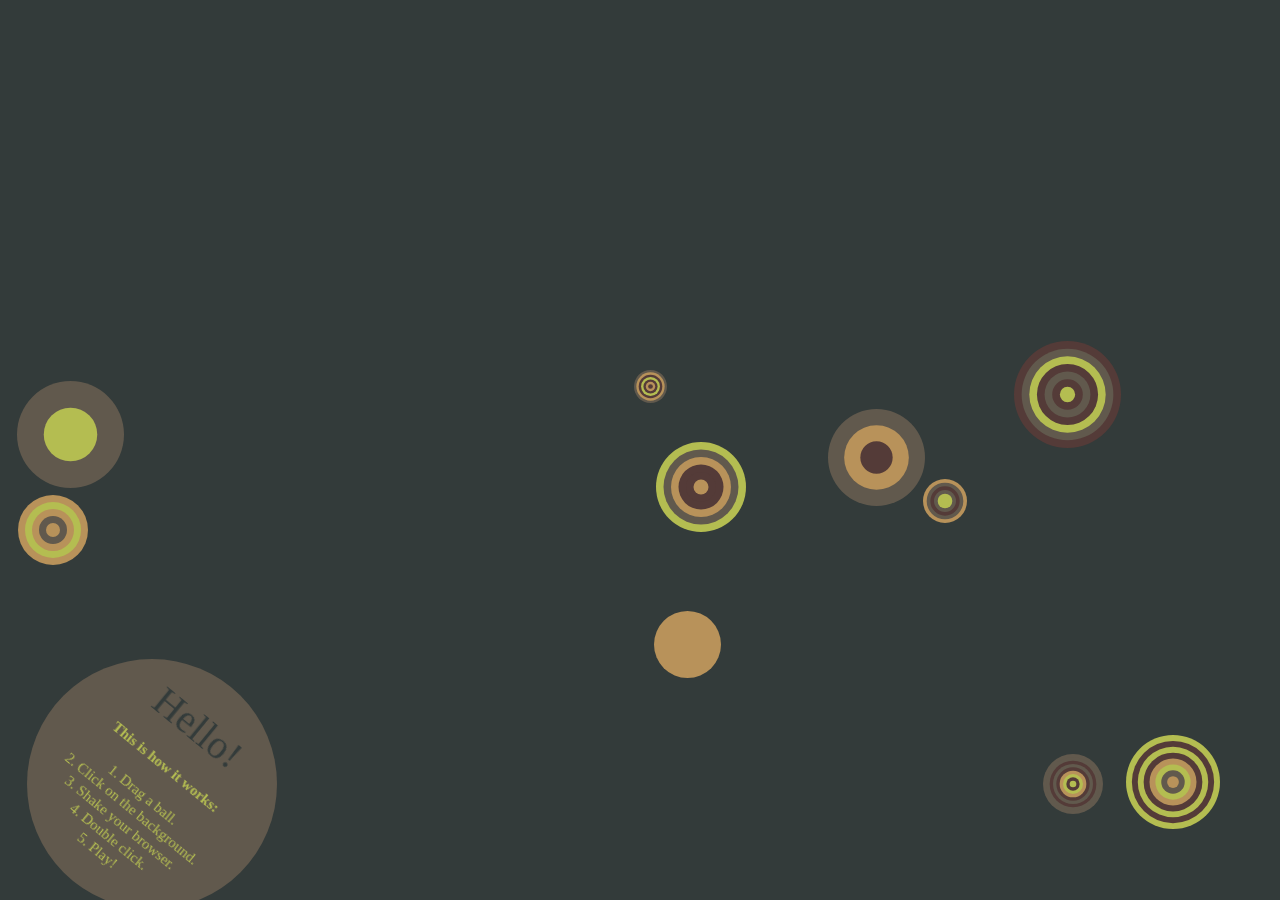
<file: unit0assignment/index.html>
<!doctype html>
<html>
	<head>
		<meta name="viewport" content="width=device-width, user-scalable=no, minimum-scale=1.0, maximum-scale=1.0">
		<meta http-equiv="X-UA-Compatible" content="chrome=1">
		<meta http-equiv="Content-Type" content="text/html; charset = UTF-8" />
		<title>Ball Pool</title>
		
        <link href="css/site.css" rel="stylesheet" type="text/css">
	</head> 
	<body>

        <div id="canvas"></div>

        <script src="js/protoclass.js" type="text/javascript"></script>
        <script src='js/box2d.js' type="text/javascript"></script>

        <script src='scripts/main.js' type="text/javascript"></script>
	</body>
</html>
</file>
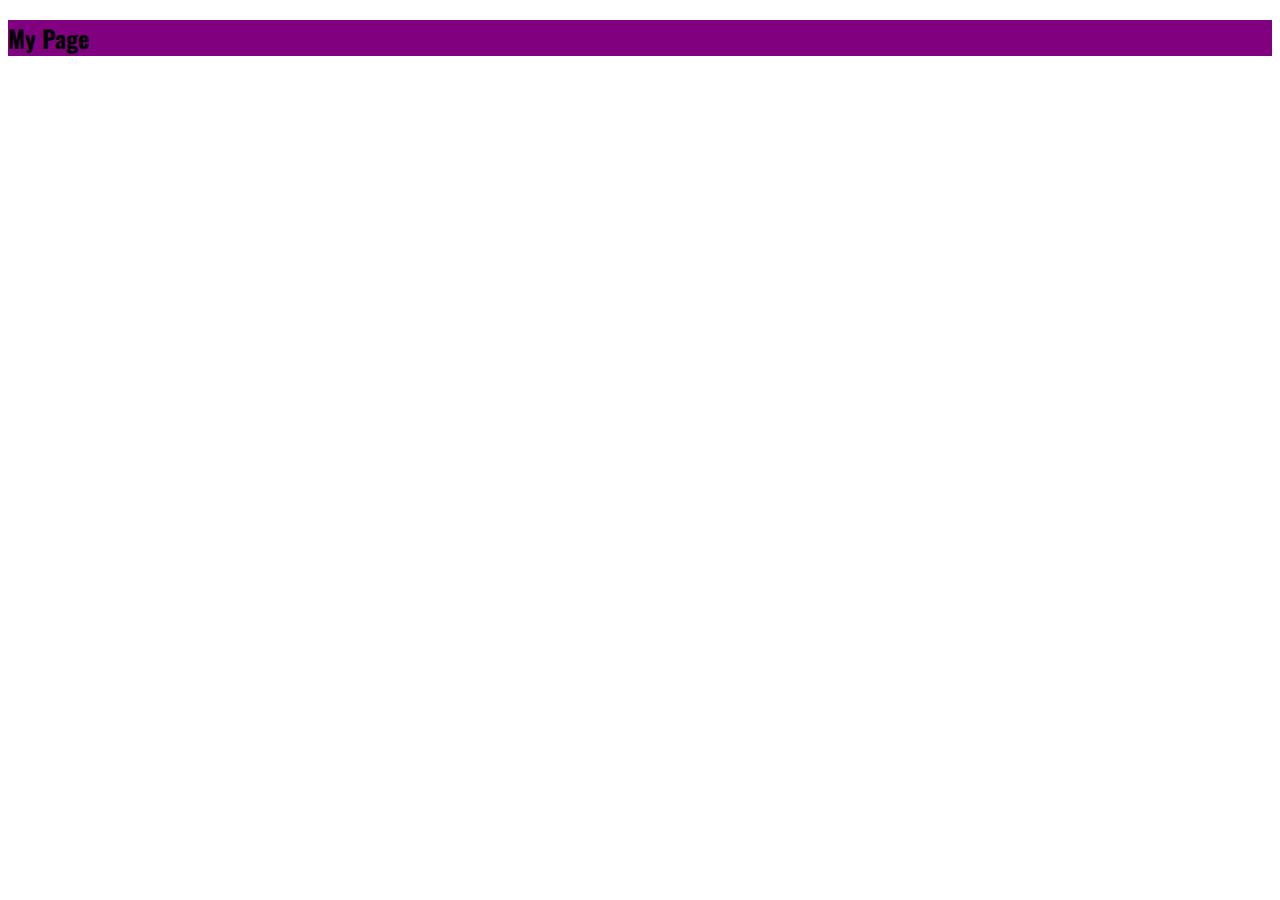
<file: unit10notes/index.html>
<!DOCTYPE html>
<html lang="en">

<head>
    <meta http-equiv="content-type" content="text/html; charset=utf-8">

    <link href='https://fonts.googleapis.com/css?family=Oswald' rel='stylesheet' type='text/css'>

    <link rel="stylesheet" href="css/site.css">
    <title>CIS 152</title>
    
</head>

<body>
    
    <div style="background-color: purple">
        <h2>My Page</h2>
    </div>
    
    <!-- JS -->
    <script src="js/main.js" type="text/javascript"></script>
</body>

</html>
</file>
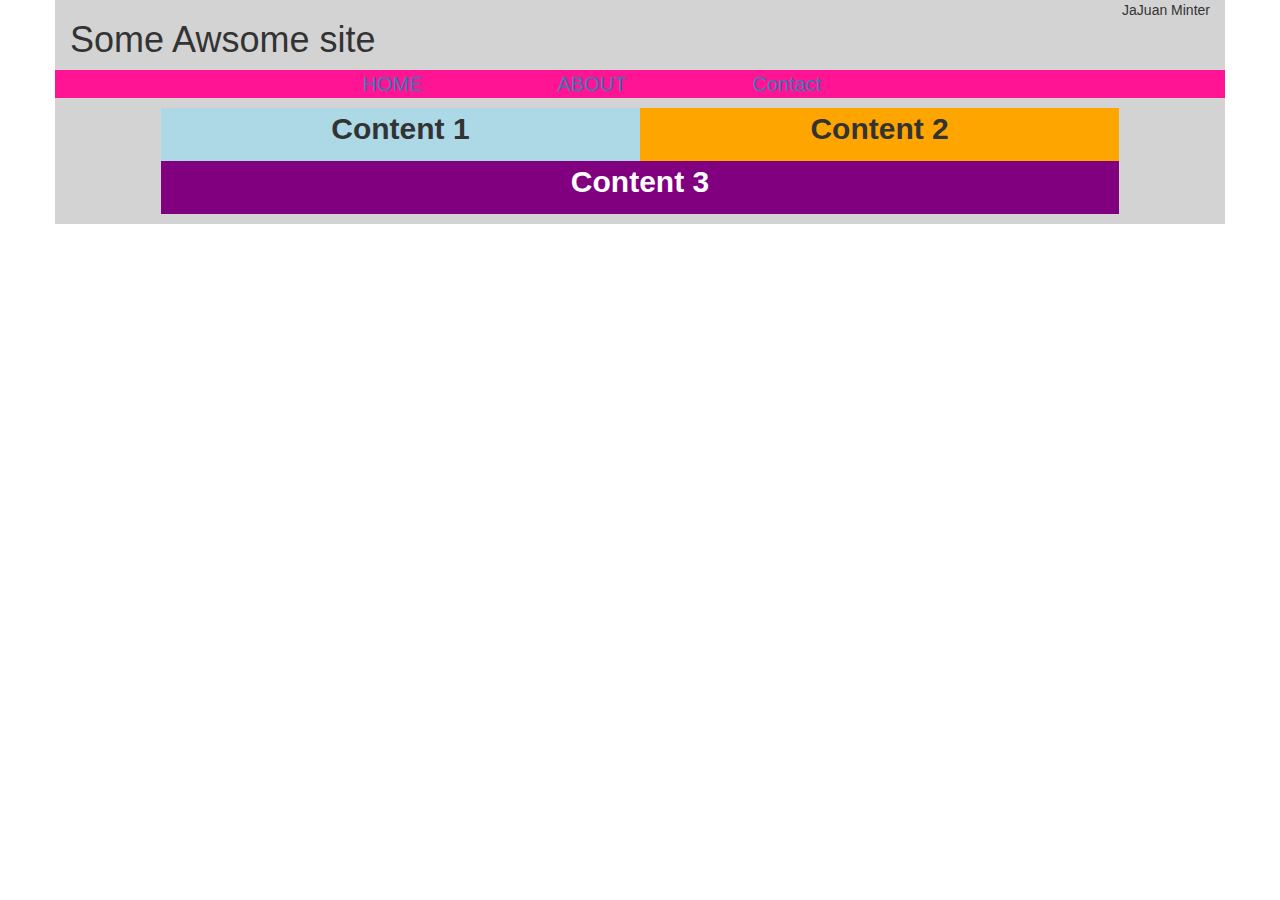
<file: unit12exercise/index.html>
<!DOCTYPE html>
<html lang="en">

<head>
    <meta http-equiv="content-type" content="text/html; charset=utf-8">

    <link rel="stylesheet" href="css/bootstrap.min.css">
    <link rel="stylesheet" href="css/site.css">
    <title>CIS 152</title>
</head>

<body>

    <div class="container">

        <div class="row header">
            <div class="col-md-5">
                <h1>Some Awsome site</h1>
            </div>
            <div class="col-md-3 col-md-offset-4">
                <div class="name">
                    <p>JaJuan Minter</p>
                </div>
            </div>
        </div>

        <div class="row menu">
            <div class="col-md-2 col-md-offset-3">
                <a href="#">HOME</a>
            </div>
            <div class="col-md-2">
                <a href="#">ABOUT</a>
            </div>
            <div class="col-md-2">
                <a href="#">Contact</a>
            </div>
        </div>

        <div class="row content">
            <div class="col-md-10 col-md-offset-1">

                <div class="row groups">

                    <div class="group1 col-md-6">
                        
                            <p>Content 1</p>
                        
                    </div>

                    <div class="group2 col-md-6">
                        
                            <p>Content 2</p>
                        
                    </div>

                </div>
                <div class="row group3">
                    <div class="col-md-12">
                        <p>Content 3</p>
                    </div>
                </div>



            </div>
        </div>
    
    
    <!-- JS -->
    <script src="js/jquery-2.2.1.js" type="text/javascript"></script>
    <script src="js/bootstrap.min.js" type="text/javascript"></script>
    <script src="js/main.js" type="text/javascript"></script>
</body>

</html>
</file>
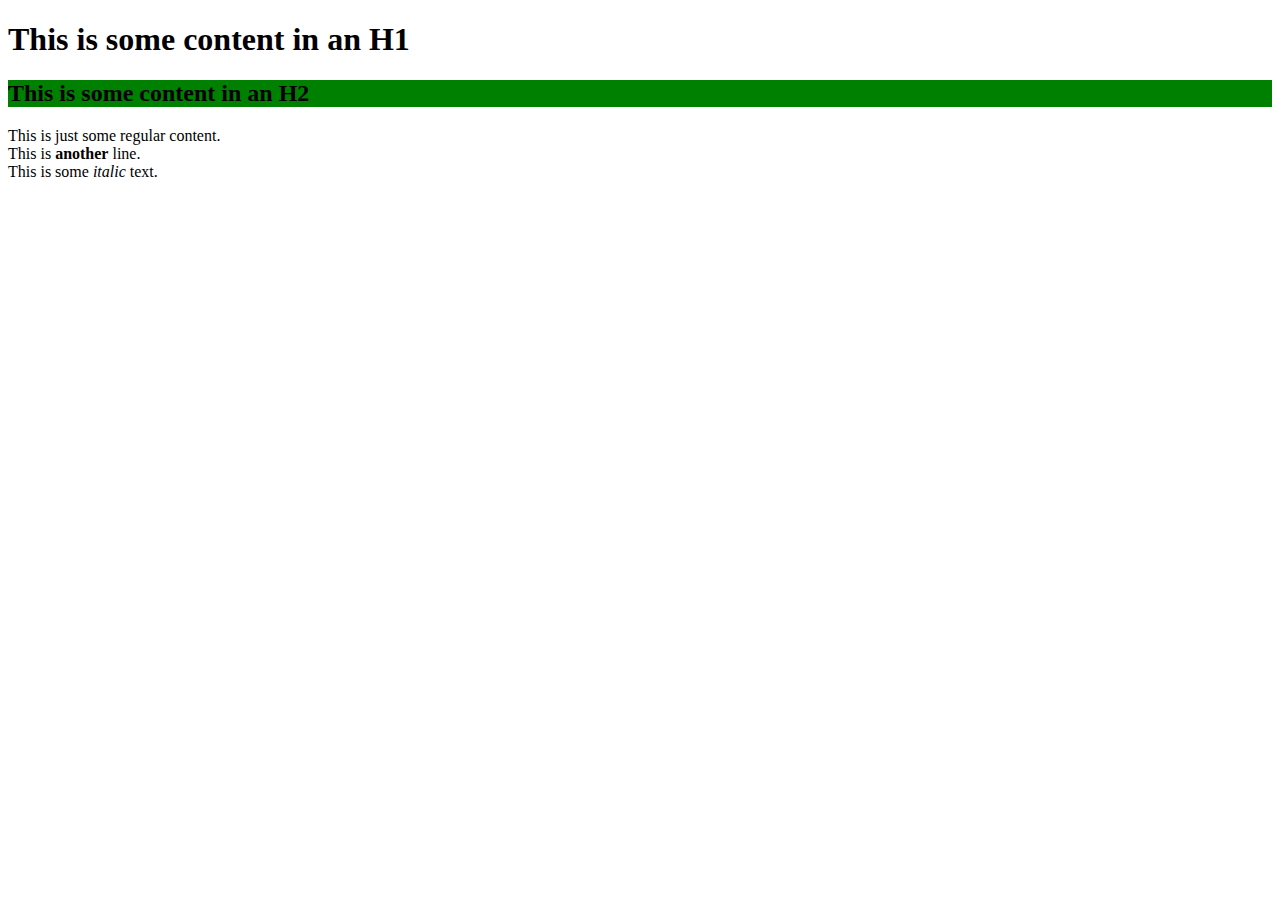
<file: unit2notes/index.html>
<!DOCTYPE html>
<html lang="en">
<head>
	<meta http-equiv="content-type" content="text/html; charset=utf-8">
    
    <link rel="stylesheet" href="content/site.css">
	<title>CIS 152 Excercise</title>
</head>
<body>
	
	<h1 name="value">This is some content in an H1</h1>
	
	<h2 class="some-class" id="myH2tag" style="background-color: green;" >This is some content in an H2</h2>
	<p>
		This is just some regular content.
		<br />
		This is <strong>another</strong> line.
		<br />
		This is some <em>italic</em> text.
	</p>
	
	<script src="content/main.js" type="text/javascript"></script>
</body>
</html>
</file>
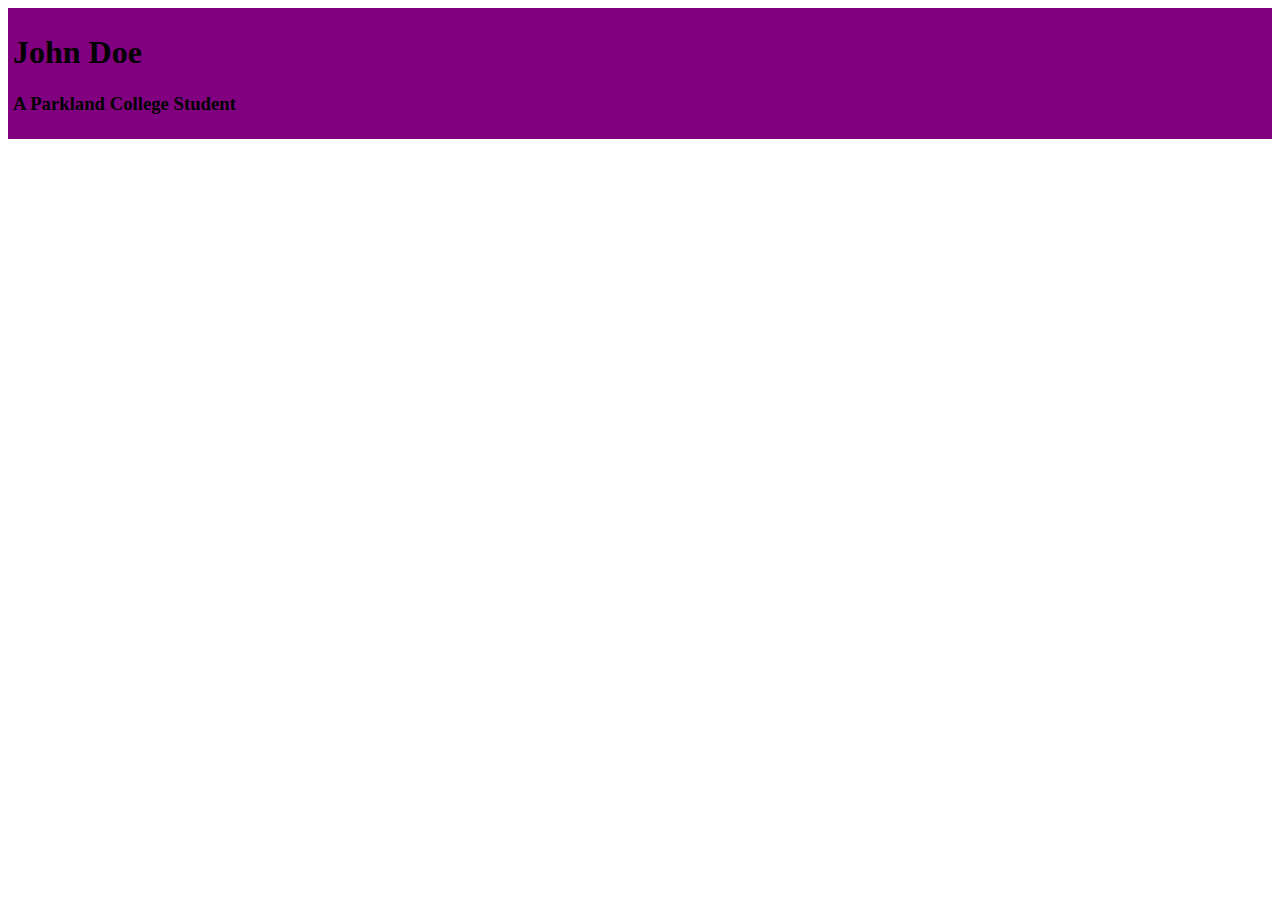
<file: unit4notes/index.html>
<!DOCTYPE html>
<html lang="en">

<head>
    <meta http-equiv="content-type" content="text/html; charset=utf-8">

    <link rel="stylesheet" href="css/site.css">
    <title>CIS 152</title>
</head>

<body>
    
    <section style="background-color: purple; padding: 5px;">
        <div>
            <h1>John Doe</h1>
            <h3>A Parkland College Student</h3>
        </div>
    </section>
    
    <!-- JS -->
    <script src="js/main.js" type="text/javascript"></script>
</body>

</html>
</file>
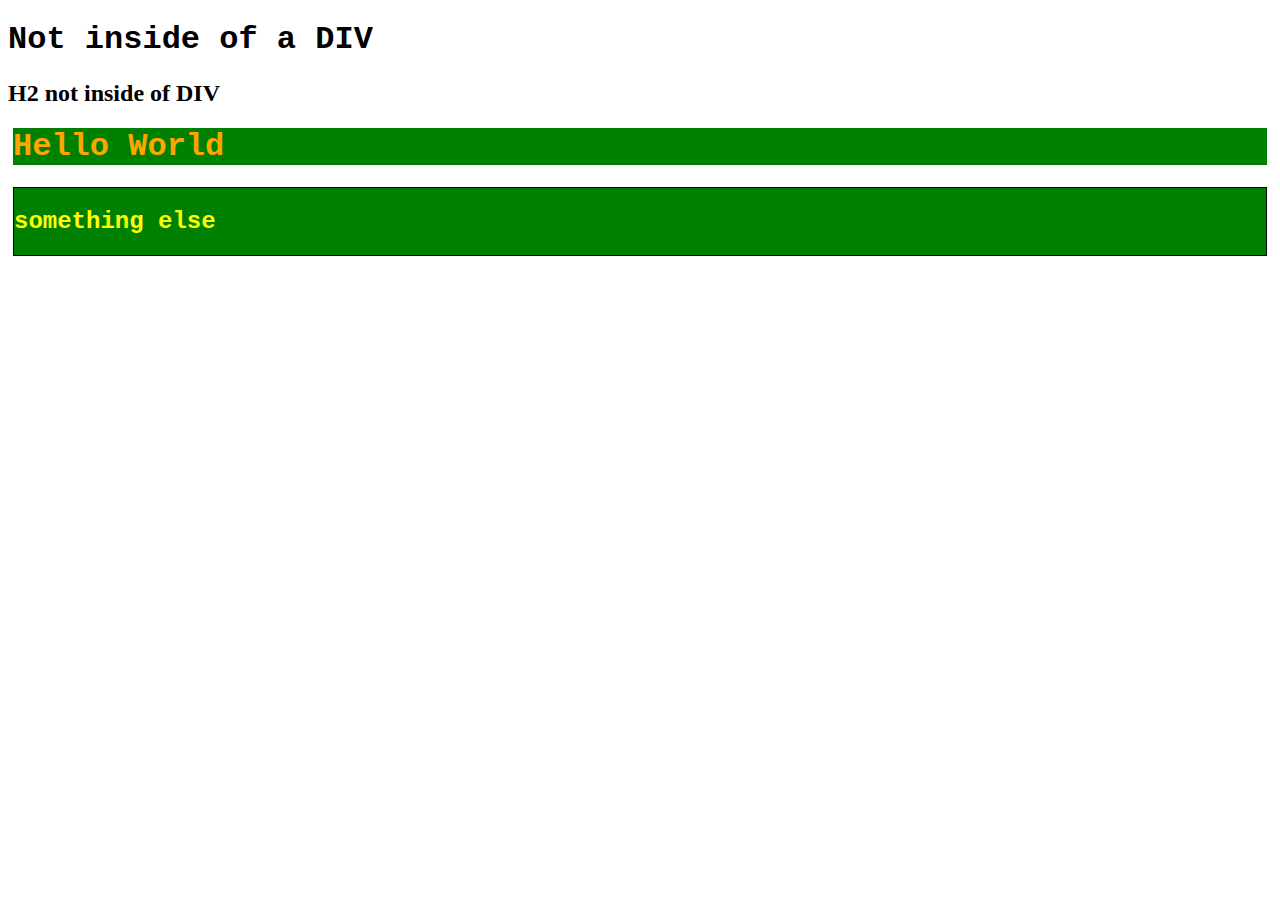
<file: unit5notes/index.html>
<!DOCTYPE html>
<html lang="en">

<head>
    <meta http-equiv="content-type" content="text/html; charset=utf-8">

    <link rel="stylesheet" href="css/site.css">
    <title>CIS 152</title>
    
    <style type="text/css">
        

        
    </style>
    
</head>

<body>
    
    <h1>Not inside of a DIV</h1>
    <h2>H2 not inside of DIV</h2>
    
    <section>
        <div id="myDiv">
            <h1 class="container">Hello World</h1>
        </div>
        
        <div class="container">
            <h2>something else</h2>
        </div>
    </section>
    
    <!-- JS -->
    <script src="js/main.js" type="text/javascript"></script>
</body>

</html>
</file>
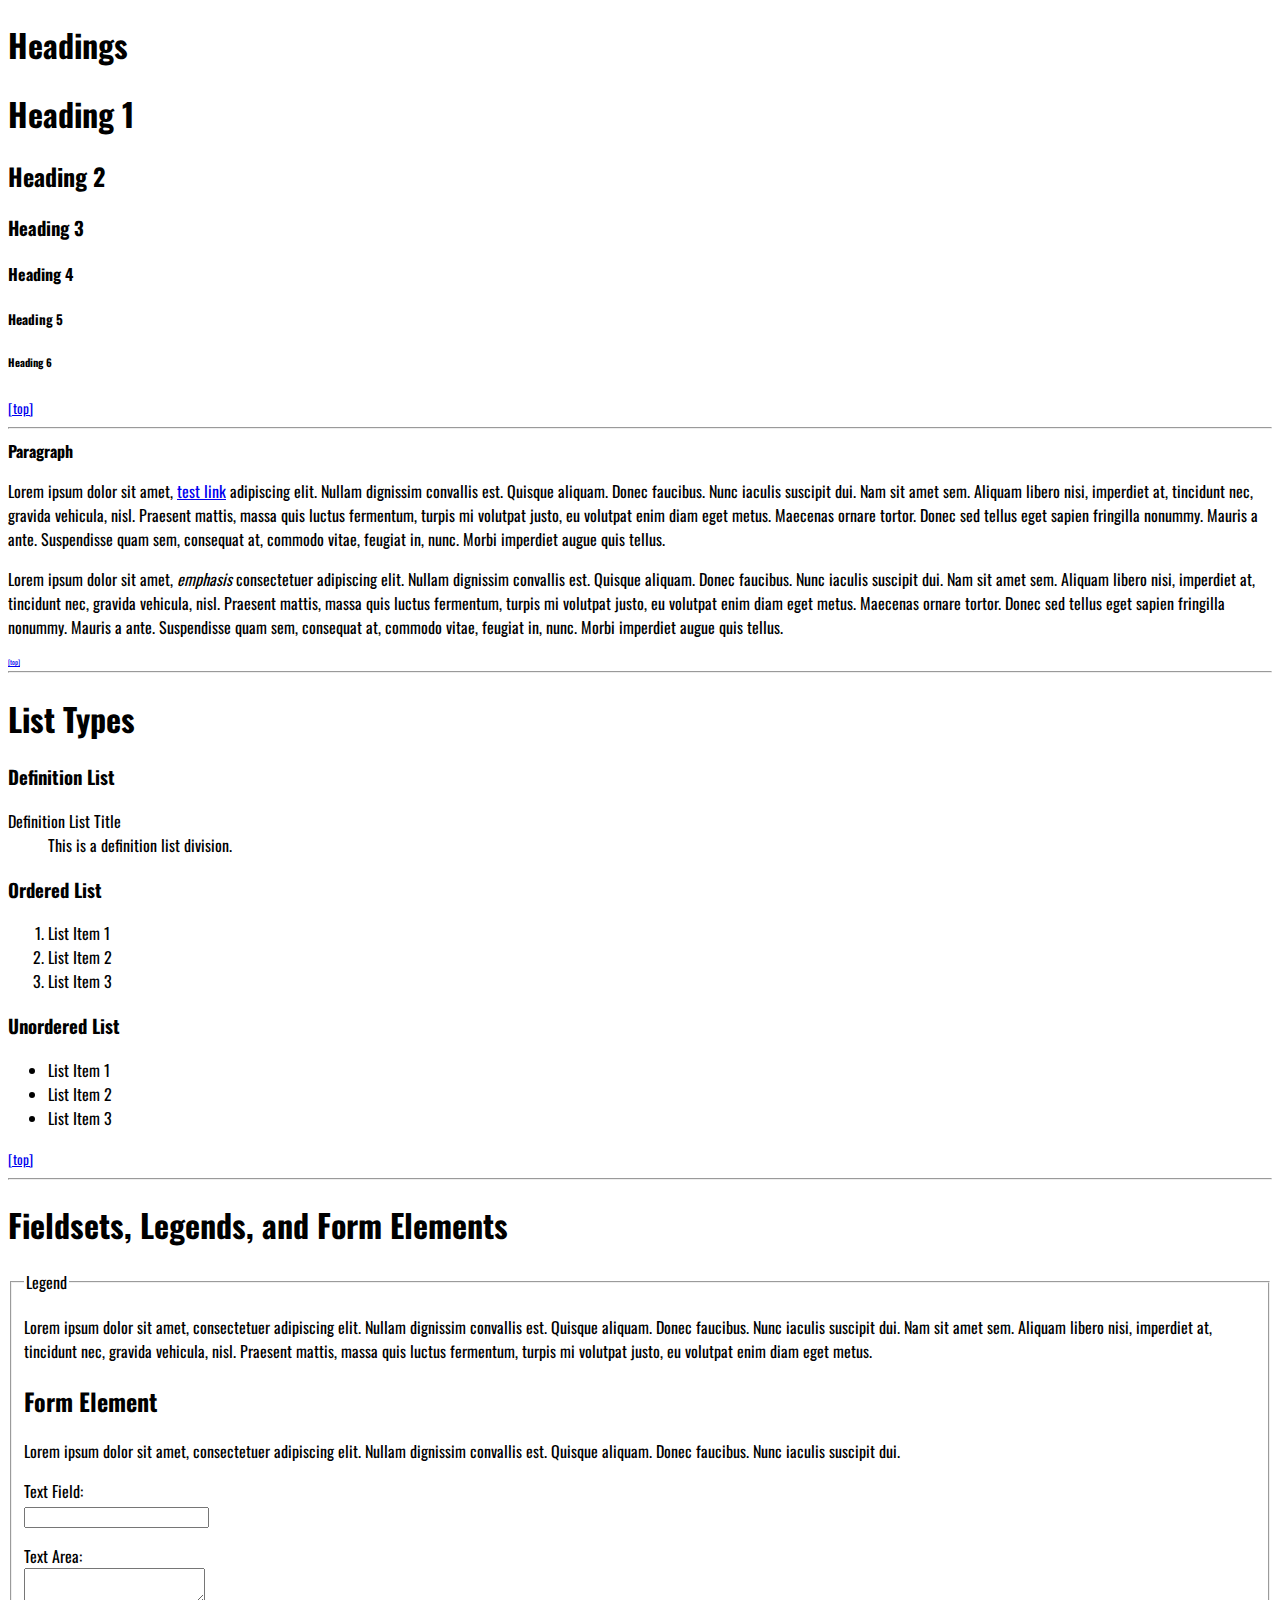
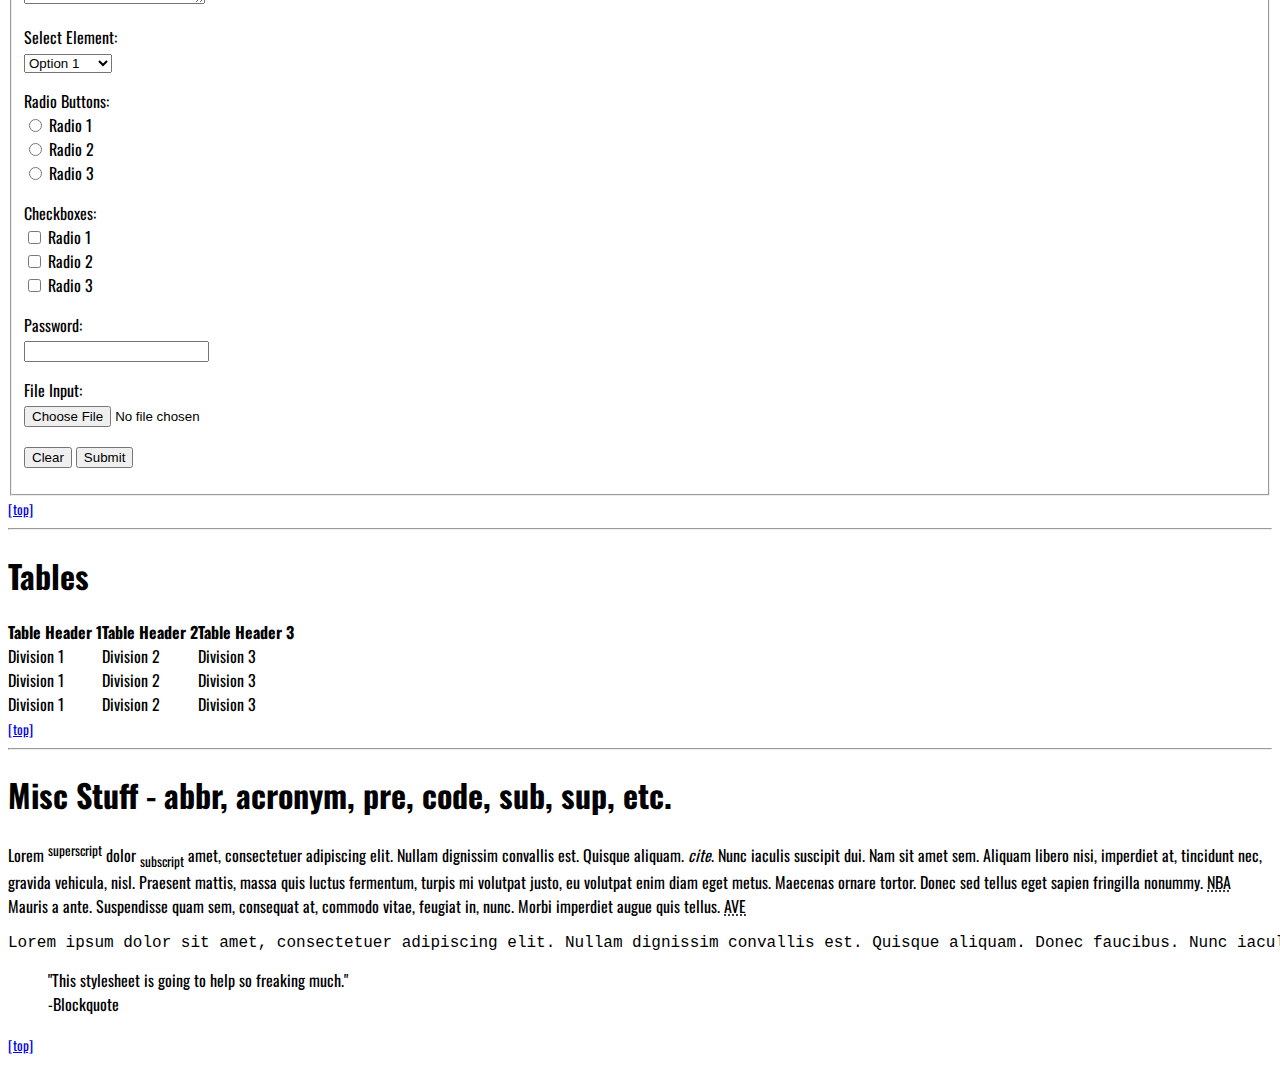
<file: unit7notes/index.html>
<!DOCTYPE html>
<html lang="en">

<head>
    <meta http-equiv="content-type" content="text/html; charset=utf-8">

    <link href='https://fonts.googleapis.com/css?family=Oswald' rel='stylesheet' type='text/css'>

    <link rel="stylesheet" href="css/site.css">
    <title>CIS 152</title>
    
</head>

<body>
    <section class="headings-section">
        <h1 id="headings">Headings</h1>

        <h1>Heading 1</h1>
        <h2>Heading 2</h2>
        <h3>Heading 3</h3>
        <h4>Heading 4</h4>
        <h5>Heading 5</h5>
        <h6>Heading 6</h6>

        <small><a href="#wrapper">[top]</a></small>
        <hr />
    </section>

    <section class="paragraph-section">

        <h1 id="paragraph">Paragraph</h1>

        <p>Lorem ipsum dolor sit amet, <a href="#" title="test link">test link</a> adipiscing elit. Nullam dignissim convallis
            est. Quisque aliquam. Donec faucibus. Nunc iaculis suscipit dui. Nam sit amet sem. Aliquam libero nisi, imperdiet
            at, tincidunt nec, gravida vehicula, nisl. Praesent mattis, massa quis luctus fermentum, turpis mi volutpat justo,
            eu volutpat enim diam eget metus. Maecenas ornare tortor. Donec sed tellus eget sapien fringilla nonummy. Mauris
            a ante. Suspendisse quam sem, consequat at, commodo vitae, feugiat in, nunc. Morbi imperdiet augue quis tellus.</p>

        <p>Lorem ipsum dolor sit amet, <em>emphasis</em> consectetuer adipiscing elit. Nullam dignissim convallis est. Quisque
            aliquam. Donec faucibus. Nunc iaculis suscipit dui. Nam sit amet sem. Aliquam libero nisi, imperdiet at, tincidunt
            nec, gravida vehicula, nisl. Praesent mattis, massa quis luctus fermentum, turpis mi volutpat justo, eu volutpat
            enim diam eget metus. Maecenas ornare tortor. Donec sed tellus eget sapien fringilla nonummy. Mauris a ante.
            Suspendisse quam sem, consequat at, commodo vitae, feugiat in, nunc. Morbi imperdiet augue quis tellus.</p>

        <small><a href="#wrapper">[top]</a></small>
        <hr />
    </section>

    <section class="lists-section">
        <h1 id="list_types">List Types</h1>

        <h3>Definition List</h3>
        <dl>
            <dt>Definition List Title</dt>
            <dd>This is a definition list division.</dd>
        </dl>

        <h3>Ordered List</h3>
        <ol>
            <li>List Item 1</li>
            <li>List Item 2</li>
            <li>List Item 3</li>
        </ol>

        <h3>Unordered List</h3>
        <ul>
            <li>List Item 1</li>
            <li>List Item 2</li>
            <li>List Item 3</li>
        </ul>

        <small><a href="#wrapper">[top]</a></small>
        <hr />
    </section>

    <section class="forms-section">
        <h1 id="form_elements">Fieldsets, Legends, and Form Elements</h1>

        <fieldset>
            <legend>Legend</legend>

            <p>Lorem ipsum dolor sit amet, consectetuer adipiscing elit. Nullam dignissim convallis est. Quisque aliquam. Donec
                faucibus. Nunc iaculis suscipit dui. Nam sit amet sem. Aliquam libero nisi, imperdiet at, tincidunt nec,
                gravida vehicula, nisl. Praesent mattis, massa quis luctus fermentum, turpis mi volutpat justo, eu volutpat
                enim diam eget metus.</p>

            <form>
                <h2>Form Element</h2>

                <p>Lorem ipsum dolor sit amet, consectetuer adipiscing elit. Nullam dignissim convallis est. Quisque aliquam.
                    Donec faucibus. Nunc iaculis suscipit dui.</p>

                <p>
                    <label for="text_field">Text Field:</label>
                    <br />
                    <input type="text" id="text_field" />
                </p>

                <p>
                    <label for="text_area">Text Area:</label>
                    <br />
                    <textarea id="text_area"></textarea>
                </p>

                <p>
                    <label for="select_element">Select Element:</label>
                    <br />
                    <select name="select_element">
                        <optgroup label="Option Group 1">
                            <option value="1">Option 1</option>
                            <option value="2">Option 2</option>
                            <option value="3">Option 3</option>
                        </optgroup>
                        <optgroup label="Option Group 2">
                            <option value="1">Option 1</option>
                            <option value="2">Option 2</option>
                            <option value="3">Option 3</option>
                        </optgroup>
                    </select>
                </p>

                <p>
                    <label for="radio_buttons">Radio Buttons:</label>
                    <br />
                    <input type="radio" class="radio" name="radio_button" value="radio_1" /> Radio 1
                    <br/>
                    <input type="radio" class="radio" name="radio_button" value="radio_2" /> Radio 2
                    <br/>
                    <input type="radio" class="radio" name="radio_button" value="radio_3" /> Radio 3
                    <br/>
                </p>

                <p>
                    <label for="checkboxes">Checkboxes:</label>
                    <br />
                    <input type="checkbox" class="checkbox" name="checkboxes" value="check_1" /> Radio 1
                    <br/>
                    <input type="checkbox" class="checkbox" name="checkboxes" value="check_2" /> Radio 2
                    <br/>
                    <input type="checkbox" class="checkbox" name="checkboxes" value="check_3" /> Radio 3
                    <br/>
                </p>

                <p>
                    <label for="password">Password:</label>
                    <br />
                    <input type="password" class="password" name="password" />
                </p>

                <p>
                    <label for="file">File Input:</label>
                    <br />
                    <input type="file" class="file" name="file" />
                </p>


                <p>
                    <input class="button" type="reset" value="Clear" />
                    <input class="button" type="submit" value="Submit" />
                </p>



            </form>

        </fieldset>

        <small><a href="#wrapper">[top]</a></small>
        <hr />
    </section>
    <section class="tables-section">
        <h1 id="tables">Tables</h1>

        <table cellspacing="0" cellpadding="0">
            <tr>
                <th>Table Header 1</th>
                <th>Table Header 2</th>
                <th>Table Header 3</th>
            </tr>
            <tr>
                <td>Division 1</td>
                <td>Division 2</td>
                <td>Division 3</td>
            </tr>
            <tr class="even">
                <td>Division 1</td>
                <td>Division 2</td>
                <td>Division 3</td>
            </tr>
            <tr>
                <td>Division 1</td>
                <td>Division 2</td>
                <td>Division 3</td>
            </tr>

        </table>

        <small><a href="#wrapper">[top]</a></small>
        <hr />
    </section>
    <section class="misc-section">

        <h1 id="misc">Misc Stuff - abbr, acronym, pre, code, sub, sup, etc.</h1>

        <p>Lorem <sup>superscript</sup> dolor <sub>subscript</sub> amet, consectetuer adipiscing elit. Nullam dignissim convallis
            est. Quisque aliquam. <cite>cite</cite>. Nunc iaculis suscipit dui. Nam sit amet sem. Aliquam libero nisi, imperdiet
            at, tincidunt nec, gravida vehicula, nisl. Praesent mattis, massa quis luctus fermentum, turpis mi volutpat justo,
            eu volutpat enim diam eget metus. Maecenas ornare tortor. Donec sed tellus eget sapien fringilla nonummy.
            <acronym title="National Basketball Association">NBA</acronym> Mauris a ante. Suspendisse quam sem, consequat
            at, commodo vitae, feugiat in, nunc. Morbi imperdiet augue quis tellus. <abbr title="Avenue">AVE</abbr></p>

        <pre><p>Lorem ipsum dolor sit amet, consectetuer adipiscing elit. Nullam dignissim convallis est. Quisque aliquam. Donec faucibus. Nunc iaculis suscipit dui. Nam sit amet sem. Aliquam libero nisi, imperdiet at, tincidunt nec, gravida vehicula, nisl. Praesent mattis, massa quis luctus fermentum, turpis mi volutpat justo, eu volutpat enim diam eget metus. Maecenas ornare tortor. Donec sed tellus eget sapien fringilla nonummy. <acronym title="National Basketball Association">NBA</acronym> Mauris a ante. Suspendisse quam sem, consequat at, commodo vitae, feugiat in, nunc. Morbi imperdiet augue quis tellus.  <abbr title="Avenue">AVE</abbr></p></pre>

        <blockquote>
            "This stylesheet is going to help so freaking much."
            <br />-Blockquote
        </blockquote>
        <small><a href="#wrapper">[top]</a></small>
    </section>
    <!-- JS -->
    <script src="js/main.js" type="text/javascript"></script>
</body>

</html>
</file>
<file: unit0assignment/css/site.css>
body {
    overflow: hidden;
    background-color: #000000;

    user-select: none;
    -webkit-user-select: none;
    -moz-user-select: none;
    -o-user-select: none;
    -ms-user-select: none;
}
</file>
<file: unit10notes/css/site.css>
body {
	font-family: 'Oswald', sans-serif;
}

section.paragraph-section {
	font-size: .5rem;
}

p {
	font-size: 1rem;
}
</file>
<file: unit12exercise/css/site.css>
.container {
	background-color: lightgrey;
}

.name {
	text-align: right;
}

.menu {
	font-size: 20px;
	background-color: deeppink;
	color: white;
}



.content {
	padding: 10px;
	border: 3px, yellow
}

.content p {
	text-align: center;
	font-size: 30px;
	font-weight: bold;
}

.group1 {
	background-color: lightblue;
}

.group2 {
	background-color: orange;
}

.group3 {
	background-color: purple;
	color: white;
}
</file>
<file: unit2notes/content/site.css>
body {
    background-color: transparent;
}
</file>
<file: unit4notes/css/site.css>
body {
    background-color: transparent;
}
</file>
<file: unit5notes/css/site.css>
div {
	background-color: green;
	margin: 5px;
}

div.container {
	border: 1px solid black;
}

#myDiv {
	color: blue;
}

/* multiple elements */
div, h1 {
	font-family: Courier New, Courier, monospace;
}

div h2 {
	color: yellow;
}

.container #myDiv {
	color: purple;
}

#myDiv h1 {
	color: orange;
}
</file>
<file: unit7notes/css/site.css>
body {
	font-family: 'Oswald', sans-serif;
}

section.paragraph-section {
	font-size: .5rem;
}

p {
	font-size: 1rem;
}
</file>
